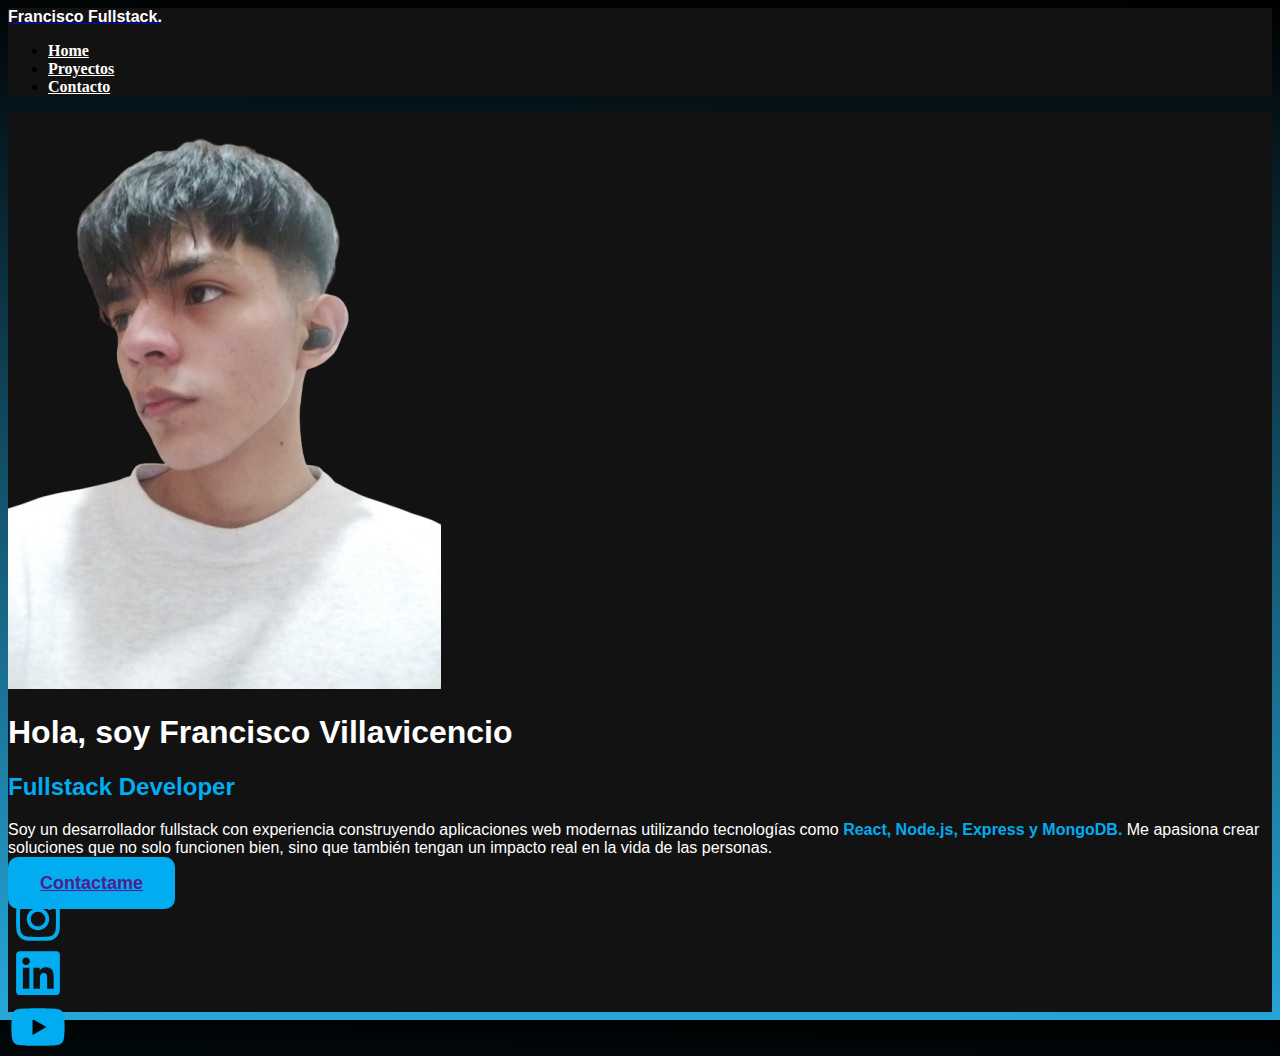
<file: index.html>
<!DOCTYPE html>
<html lang="en">

<head>
    <meta charset="UTF-8">
    <meta name="viewport" content="width=device-width, initial-scale=1.0">
    <title>Francisco - Fullstack</title>
    <link href="https://cdn.jsdelivr.net/npm/bootstrap@5.3.6/dist/css/bootstrap.min.css" rel="stylesheet"
        integrity="sha384-4Q6Gf2aSP4eDXB8Miphtr37CMZZQ5oXLH2yaXMJ2w8e2ZtHTl7GptT4jmndRuHDT" crossorigin="anonymous">
    <link rel="stylesheet" href="src/style/styles.css">
</head>

<body class="container-fluid  bacgorund--principal">
    <header class="d-flex flex-wrap justify-content-center py-3 mt-3 bacgorund--card rounded-top-5">
        <a href="/index.html" class=" d-flex align-items-center mb-2 mb-md-0 me-md-auto link-body-emphasis text-decoration-none">
            <span class="mx-4 fs-4 roboto-600">Francisco Fullstack.</span>
        </a>
        <ul class="nav nav-pills">
            <li class=" nav-item"><a href="./index.html" class="nav-link">Home</a></li>
            <li class="nav-item"><a href="./proyectos.html" class="nav-link">Proyectos</a></li>
            <li class="nav-item"><a href="./contacto.html" class="nav-link">Contacto</a></li>
        </ul>
    </header>
    <main class="d-flex flex-column flex-md-row-reverse align-items-center justify-content-center  gap-4 full-vh bacgorund--card  px-5 mb-2 rounded-bottom-5 shadow-lg">

        <div class="col-md-4 ">
            <img class=" rounded-circle img-fluid my-auto" src="./src/img/IMG_20230907_234016575_PORTRAIT-removebg-preview.png"
                alt="">
        </div>
        <div class="d-flex my-3 flex-column align-items-center align-items-md-start  gap-2">
            <div class="">
                <h1 class="fw-bold fs-1 roboto-600">Hola, soy Francisco Villavicencio</h1>
                <h2 class="fw-bold roboto-600">Fullstack Developer</h2>
                <p class="roboto-400">Soy un desarrollador fullstack con experiencia construyendo aplicaciones web
                    modernas
                    utilizando
                    tecnologías como <span class="roboto-600 color--principal"> React, Node.js, Express y
                        MongoDB.</span> Me apasiona crear soluciones que no solo funcionen
                    bien, sino que también tengan un impacto real en la vida de las personas.</p>
            </div>
            <div class="bton">
                <a class="text-decoration-none text-dark roboto-600 " href="">Contactame</a>
            </div>

            <section class="d-flex my-3">
                <div>
                    <a href="https://www.instagram.com/frann.villavicencio/">
                        <img width="60" height="50" src="./src/img/instagram-brands.svg" alt="img-instagram">
                    </a>
                </div>
                <div>
                    <a href="https://www.linkedin.com/in/franciscovillavicencio/">
                        <img width="60" height="50" src="./src/img/linkedin-brands.svg" alt="img-linkedin">
                    </a>
                </div>
                <div>
                    <a href="https://www.youtube.com/@FranCode09">
                        <img width="60" height="50" src="./src/img/youtube-brands.svg" alt="img-youtube">
                    </a>
                </div>
            </section>
        </div>

    </main>
    <!-- <footer class="bacgorund--card">
    </footer> -->
    <script src="https://cdn.jsdelivr.net/npm/bootstrap@5.3.6/dist/js/bootstrap.bundle.min.js"
        integrity="sha384-j1CDi7MgGQ12Z7Qab0qlWQ/Qqz24Gc6BM0thvEMVjHnfYGF0rmFCozFSxQBxwHKO"
        crossorigin="anonymous"></script>
</body>

</html>
</file>
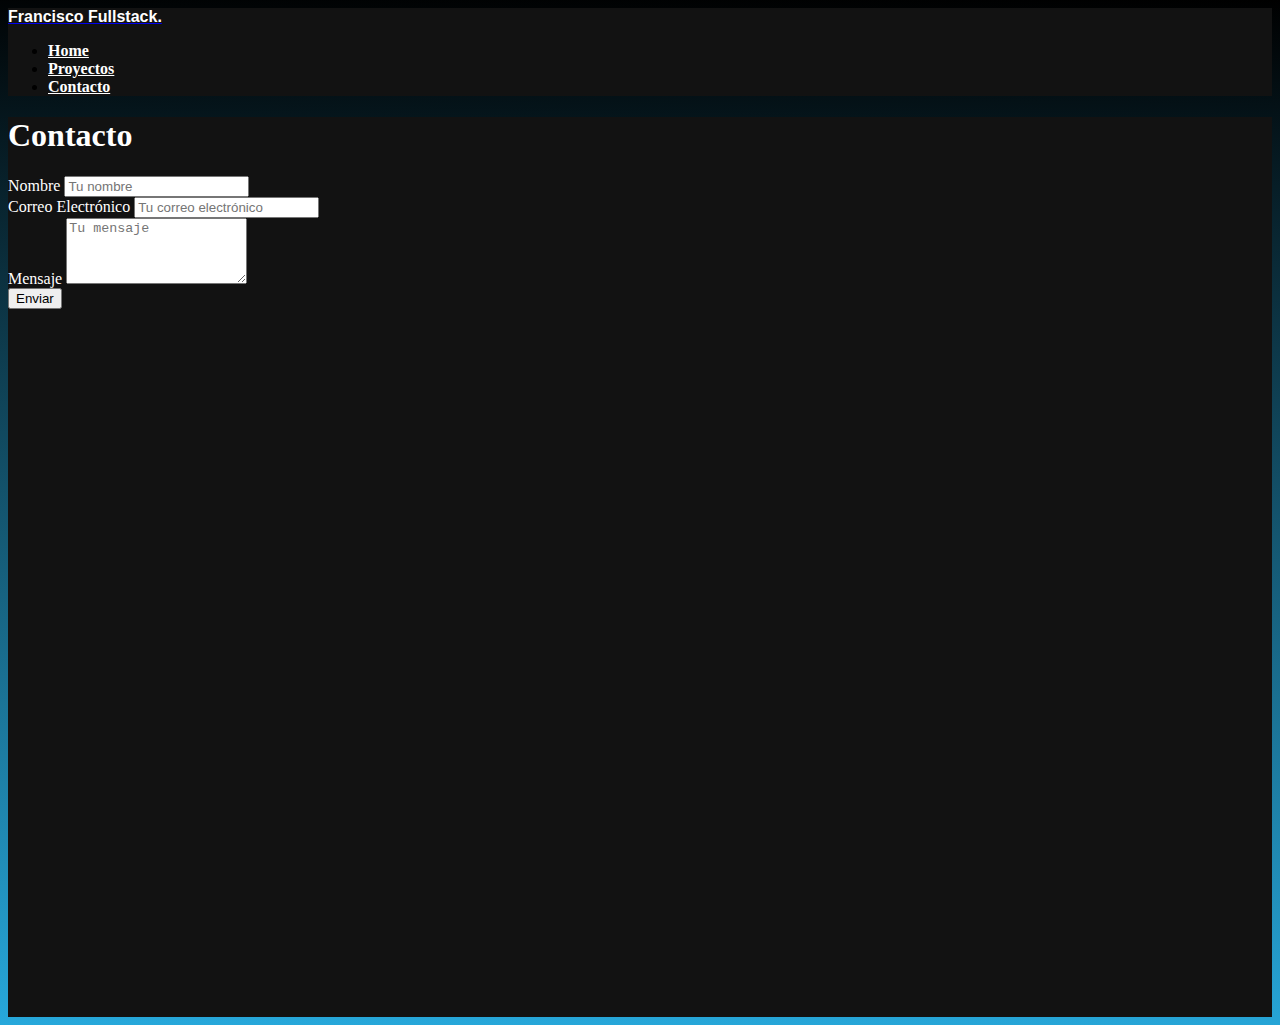
<file: contacto.html>
<!DOCTYPE html>
<html lang="en">

<head>
    <meta charset="UTF-8">
    <meta name="viewport" content="width=device-width, initial-scale=1.0">
    <title>Francisco - Fullstack</title>
    <link href="https://cdn.jsdelivr.net/npm/bootstrap@5.3.6/dist/css/bootstrap.min.css" rel="stylesheet"
        integrity="sha384-4Q6Gf2aSP4eDXB8Miphtr37CMZZQ5oXLH2yaXMJ2w8e2ZtHTl7GptT4jmndRuHDT" crossorigin="anonymous">
    <link rel="stylesheet" href="src/style/styles.css">
</head>

<body class="container-fluid  bacgorund--principal">
    <header class="d-flex flex-wrap justify-content-center py-3 mt-3 bacgorund--card rounded-top-5">
        <a href="/index.html"
            class=" d-flex align-items-center mb-2 mb-md-0 me-md-auto link-body-emphasis text-decoration-none">
            <span class="mx-4 fs-4 roboto-600">Francisco Fullstack.</span>
        </a>
        <ul class="nav nav-pills">
            <li class=" nav-item"><a href="./index.html" class="nav-link">Home</a></li>
            <li class="nav-item"><a href="./proyectos.html" class="nav-link">Proyectos</a></li>
            <li class="nav-item"><a href="./contacto.html" class="nav-link">Contacto</a></li>
        </ul>
    </header>
    <main class="full-vh vh--full bacgorund--card px-5 mb-2 rounded-bottom-5 shadow-lg">
        <h1 class="text-center py-3">Contacto</h1>
        <section class=" d-flex flex-column align-items-center justify-content-center gap-4">
            <div class="col-md-6">
                <form>
                    <div class="mb-3">
                        <label for="name" class="form-label">Nombre</label>
                        <input type="text" class="form-control" id="name" placeholder="Tu nombre">
                    </div>
                    <div class="mb-3">
                        <label for="email" class="form-label">Correo Electrónico</label>
                        <input type="email" class="form-control" id="email" placeholder="Tu correo electrónico">
                    </div>
                    <div class="mb-3">
                        <label for="message" class="form-label">Mensaje</label>
                        <textarea class="form-control" id="message" rows="4" placeholder="Tu mensaje"></textarea>
                    </div>
                    <button type="submit" class="btn btn-primary">Enviar</button>
                </form>
            </div>
        </section>
    </main>
    <!-- <footer class="bacgorund--card">
    </footer> -->
    <script src="https://cdn.jsdelivr.net/npm/bootstrap@5.3.6/dist/js/bootstrap.bundle.min.js"
        integrity="sha384-j1CDi7MgGQ12Z7Qab0qlWQ/Qqz24Gc6BM0thvEMVjHnfYGF0rmFCozFSxQBxwHKO"
        crossorigin="anonymous"></script>
</body>

</html>
</file>
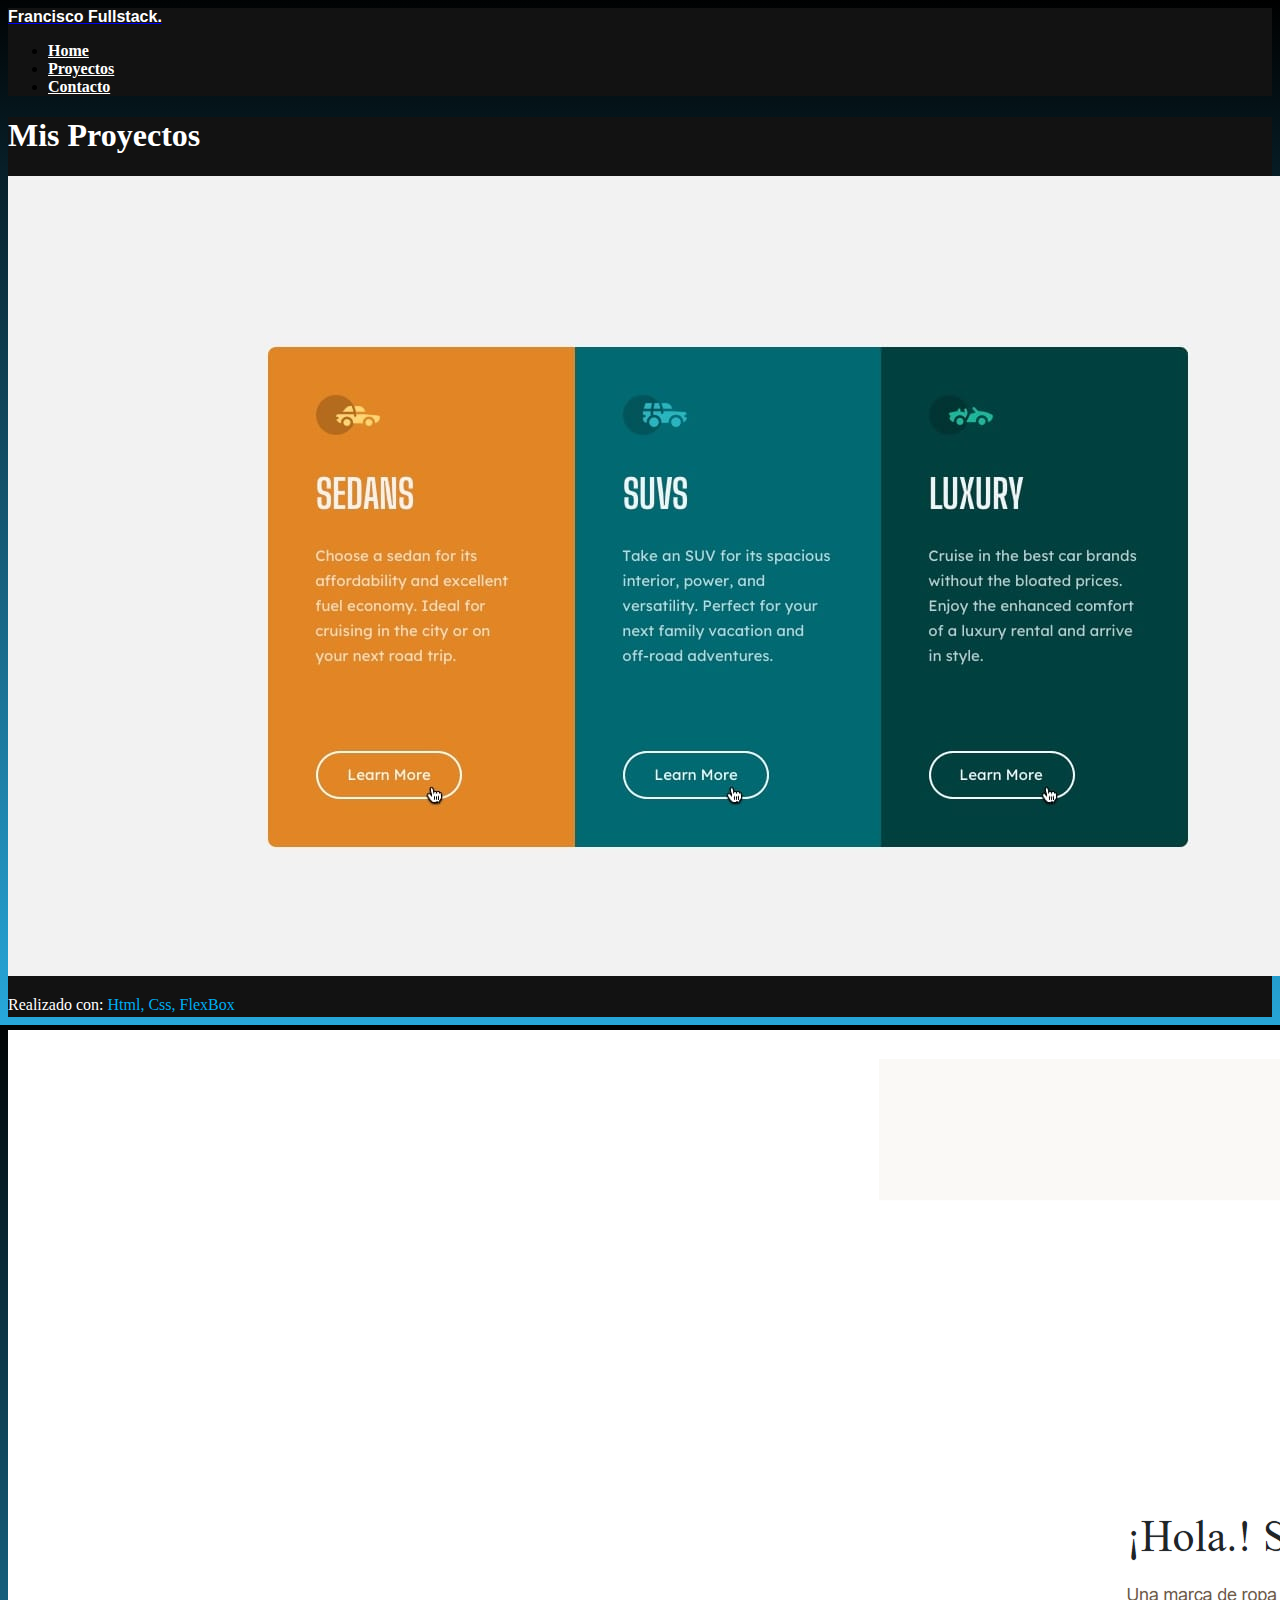
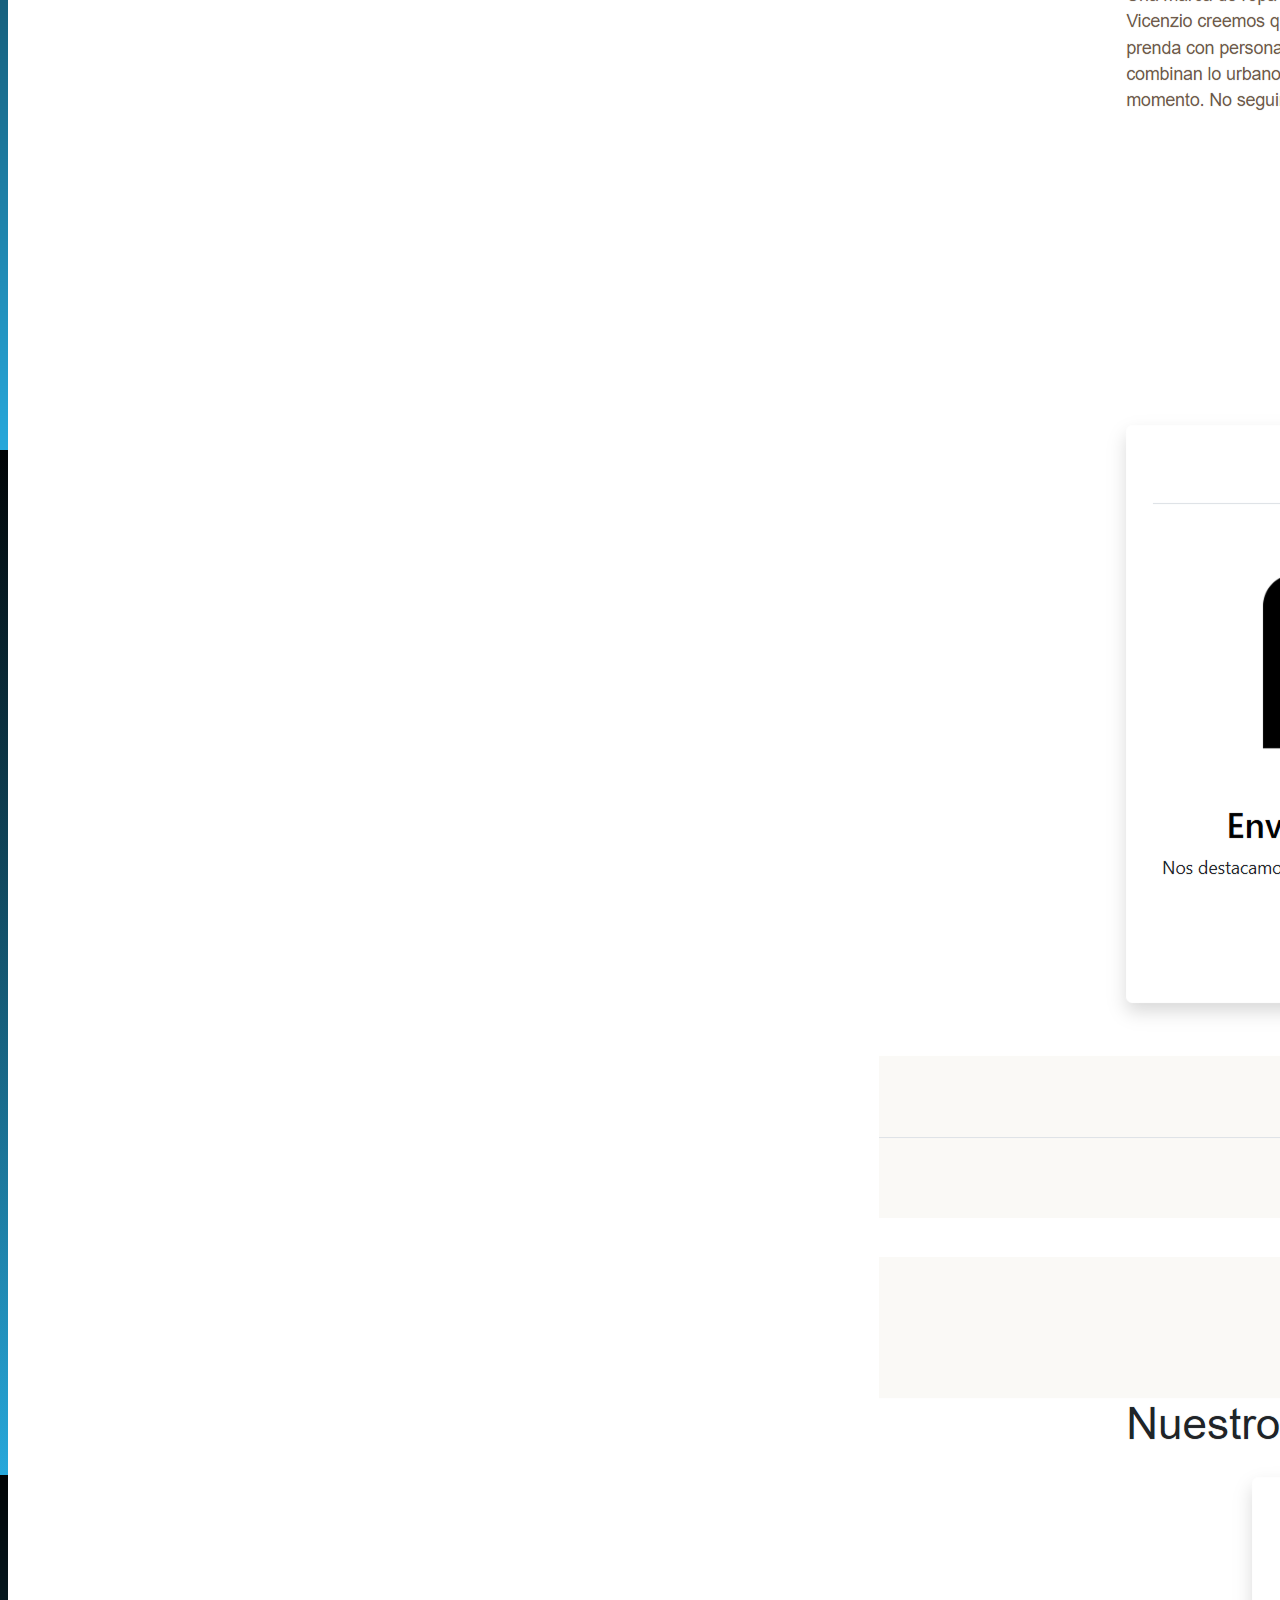
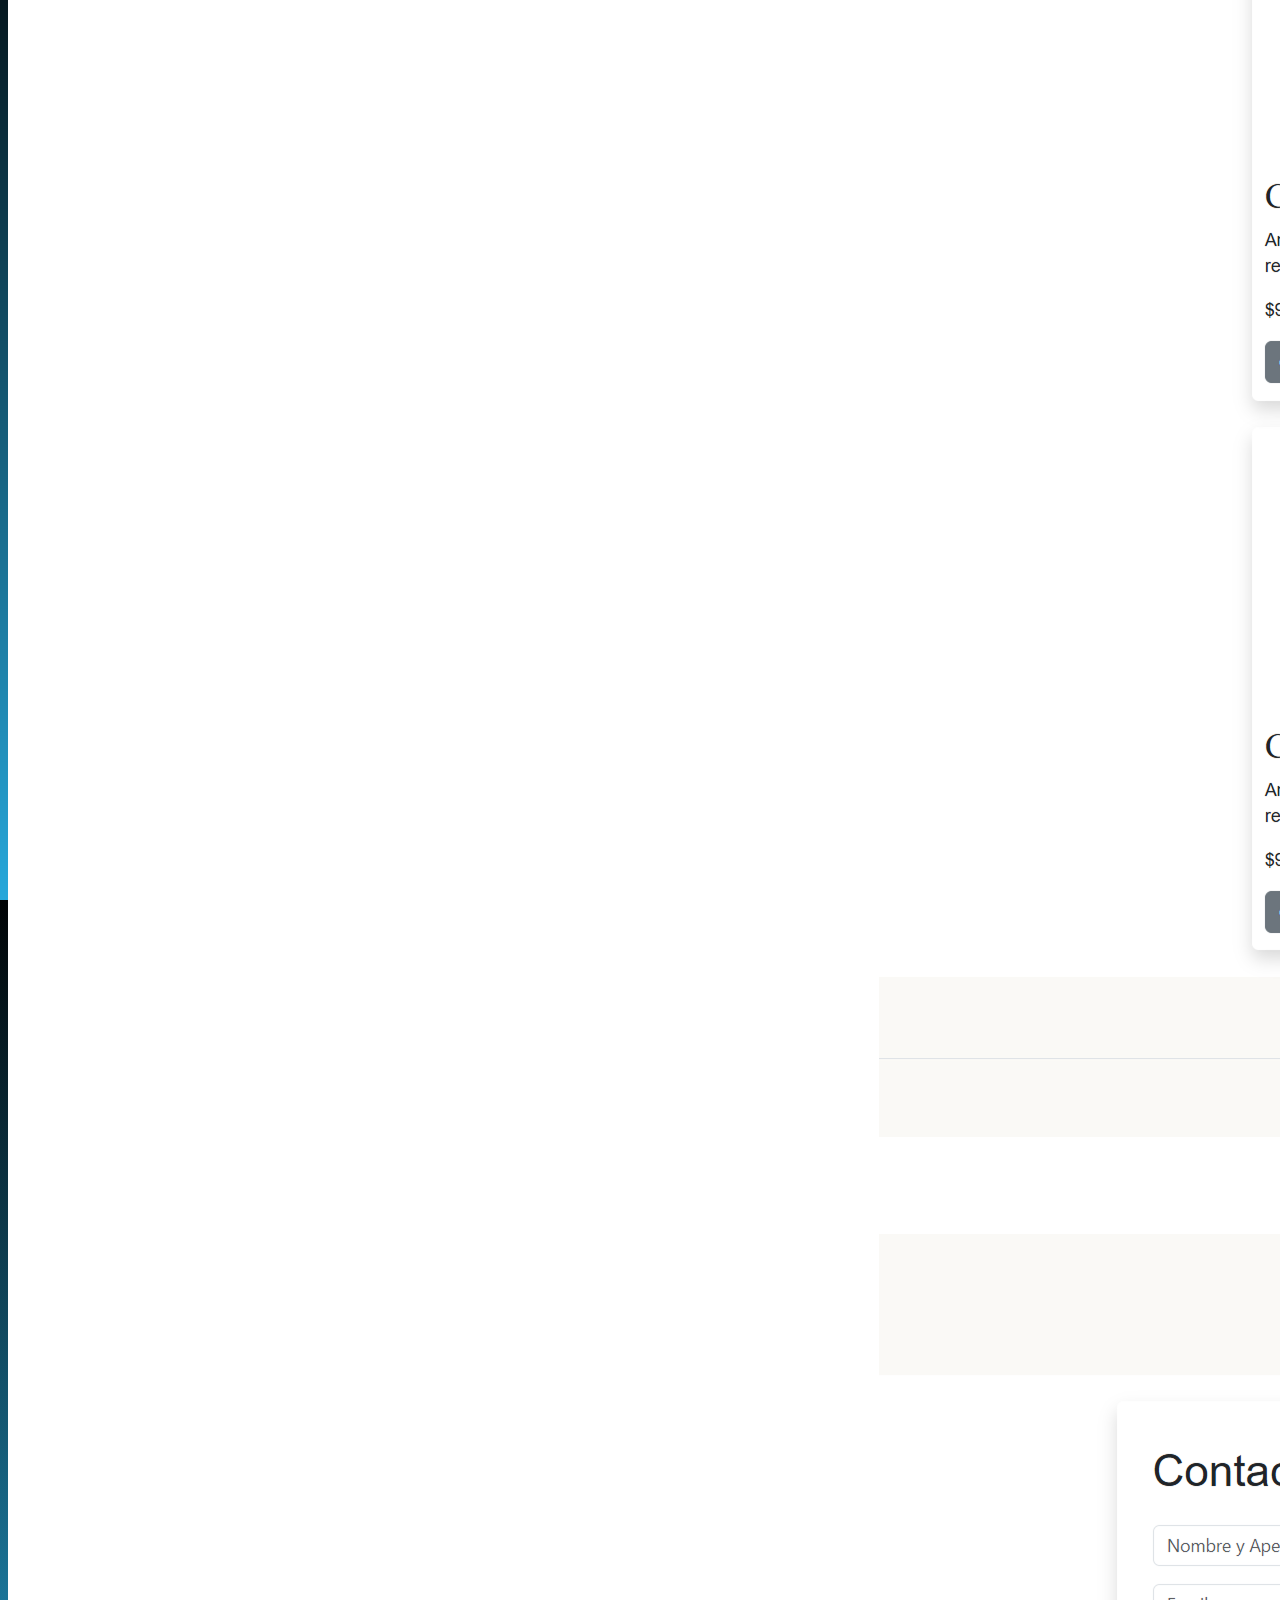
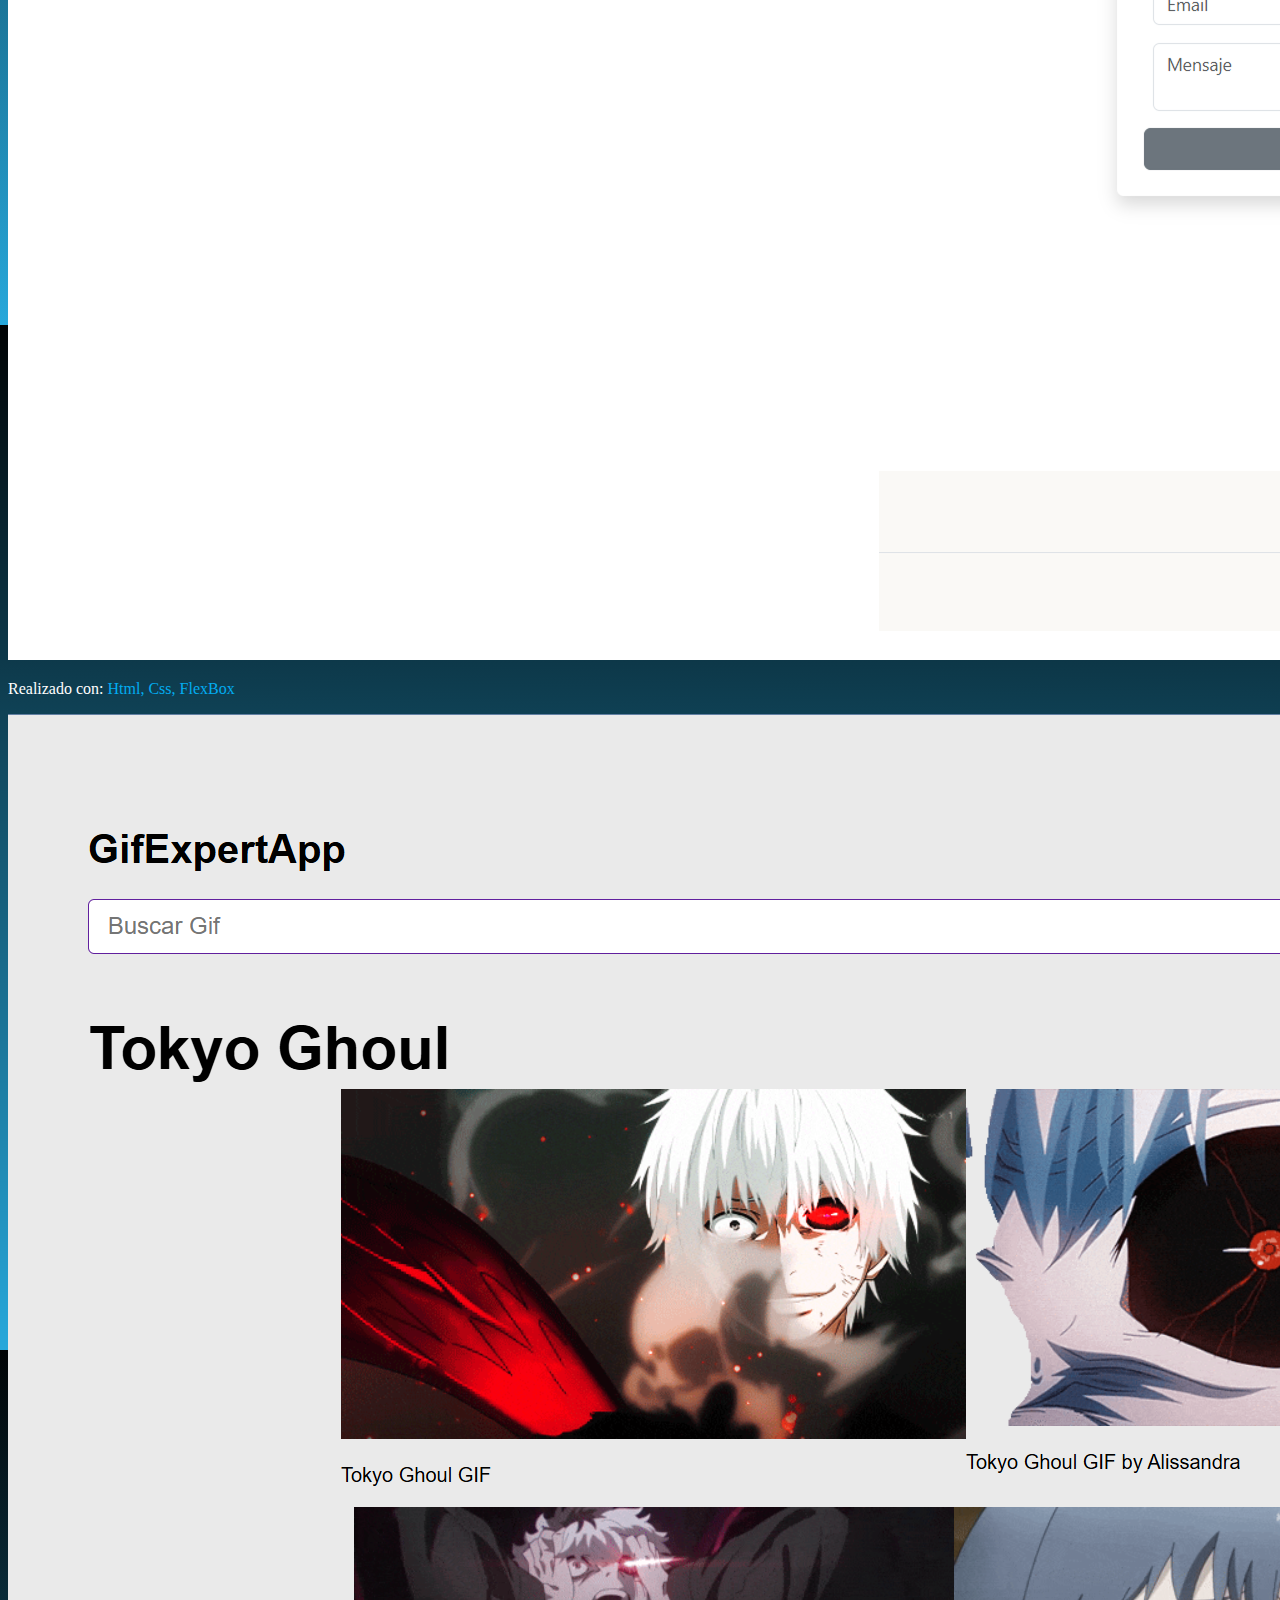
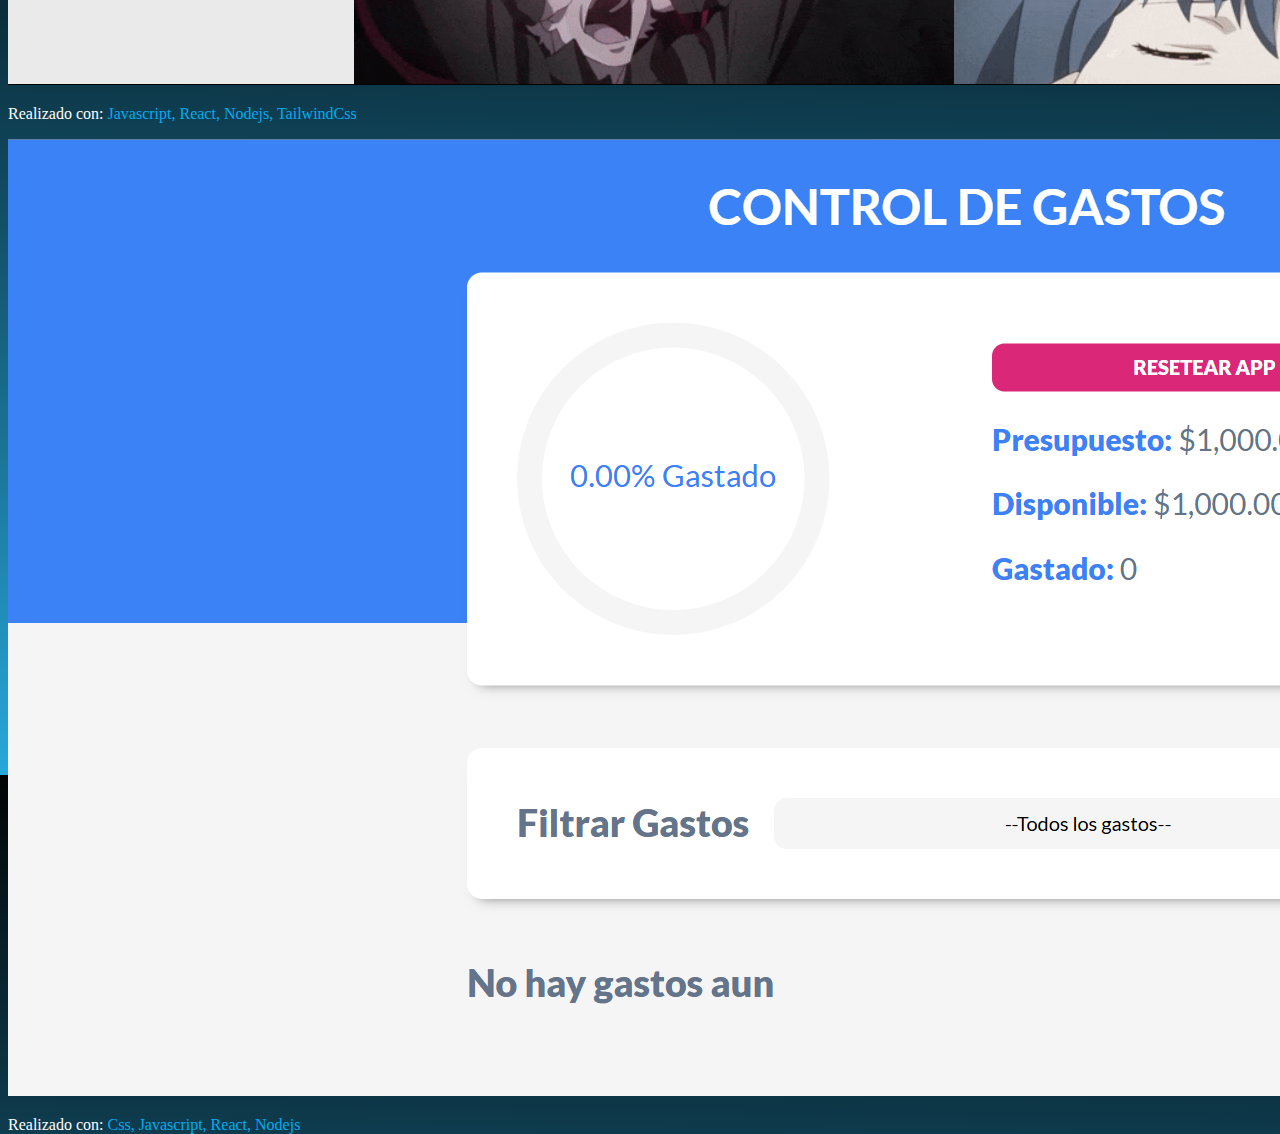
<file: proyectos.html>
<!DOCTYPE html>
<html lang="en">

<head>
    <meta charset="UTF-8">
    <meta name="viewport" content="width=device-width, initial-scale=1.0">
    <title>Francisco - Fullstack</title>
    <link href="https://cdn.jsdelivr.net/npm/bootstrap@5.3.6/dist/css/bootstrap.min.css" rel="stylesheet"
        integrity="sha384-4Q6Gf2aSP4eDXB8Miphtr37CMZZQ5oXLH2yaXMJ2w8e2ZtHTl7GptT4jmndRuHDT" crossorigin="anonymous">
    <link rel="stylesheet" href="src/style/styles.css">
</head>

<body class="container-fluid  bacgorund--principal">
    <header class="d-flex flex-wrap justify-content-center py-3 mt-3 bacgorund--card rounded-top-5">
        <a href="/index.html"
            class=" d-flex align-items-center mb-2 mb-md-0 me-md-auto link-body-emphasis text-decoration-none">
            <span class="mx-4 fs-4 roboto-600">Francisco Fullstack.</span>
        </a>
        <ul class="nav nav-pills">
            <li class=" nav-item"><a href="./index.html" class="nav-link">Home</a></li>
            <li class="nav-item"><a href="./proyectos.html" class="nav-link">Proyectos</a></li>
            <li class="nav-item"><a href="#" class="nav-link">Contacto</a></li>
        </ul>
    </header>
    <main class="full-vh bacgorund--card  px-5 mb-2 rounded-bottom-5 shadow-lg">
        <h1 class="text-center py-3">Mis Proyectos</h1>
        <section class=" row row-cols-2 gap-2 justify-content-center">
            <div class="col-10 col-md-5 ">
                <div>
                    <a href="https://franciscov08.github.io/FrontendMentor__3-column-preview-card-component/">
                        <img class="img-proyect image-wrapper img-fluid my-auto" src="./src/img/active-states.jpg"
                            alt="">
                    </a>
                </div>
                <p> Realizado con:
                    <span class="color--principal fw-bold">Html, Css, FlexBox</span>
                </p>
            </div>
            <div class="col-10 col-md-5 ">
                <div>
                    <a href="https://franciscov08.github.io/Proyecto__CoderHouse-DevWeb/">
                        <img class="img-proyect image-wrapper img-fluid my-auto" src="./src/img/My-app-desing-2.png" alt="">
                    </a>
                </div>
                <p> Realizado con:
                    <span class="color--principal fw-bold">Html, Css, FlexBox</span>
                </p>
            </div>
            <div class="col-10 col-md-5">
                <div>
                    <a href="https://fluffy-kataifi-e67aac.netlify.app/">

                        <img class="img-proyect image-wrapper img-fluid my-auto"
                        src="./src/img/Captura de pantalla 2025-06-07 041120.png" alt="">
                    </a>
                </div>
                <p> Realizado con:
                    <span class="color--principal fw-bold">Javascript, React, Nodejs, TailwindCss</span>
                </p>
            </div>
            <div class="col-10 col-md-5">
                <div>
                    <a href="https://controlgastos-react-dc1898.netlify.app/">
                        <img class="img-proyect image-wrapper img-fluid my-auto"
                        src="./src/img/Captura de pantalla 2025-06-07 041501.png" alt="">
                    </a>
                    </div>
                <p> Realizado con:
                    <span class="color--principal fw-bold">Css, Javascript, React, Nodejs</span>
                </p>
            </div>
        </section>


    </main>
    <!-- <footer class="bacgorund--card">
    </footer> -->
    <script src="https://cdn.jsdelivr.net/npm/bootstrap@5.3.6/dist/js/bootstrap.bundle.min.js"
        integrity="sha384-j1CDi7MgGQ12Z7Qab0qlWQ/Qqz24Gc6BM0thvEMVjHnfYGF0rmFCozFSxQBxwHKO"
        crossorigin="anonymous"></script>
</body>

</html>
</file>
<file: src/style/styles.css>
** {
  margin: 0;
  padding: 0;
  box-sizing: border-box;
}

.color--principal {
  color: #02ACF0;
}

.bacgorund--principal {
  background: #27a8db;
  background: linear-gradient(1deg, rgb(39, 168, 219) 0%, rgb(0, 0, 0) 100%);
}

.bacgorund--card {
  background-color: #121212;
}

@media (min-width: 768px) {
  .full-vh {
    height: 100vh;
  }
}
.roboto-600 {
  font-family: "Roboto", sans-serif;
  font-optical-sizing: auto;
  font-weight: 600;
  font-style: normal;
  font-variation-settings: "wdth" 100;
}

.roboto-400 {
  font-family: "Roboto", sans-serif;
  font-optical-sizing: auto;
  font-weight: 400;
  font-style: normal;
  font-variation-settings: "wdth" 100;
}

body {
  background-color: #121212;
  height: 100%;
}

header span {
  color: white;
  font-weight: bold;
}
header .nav-link {
  color: white;
  font-weight: bolder;
}
header .nav-link:hover {
  color: #02ACF0;
}

main {
  color: white;
}
main h2 {
  color: #02ACF0;
}
main .bton {
  background-color: #02ACF0;
  padding: 1rem 2rem;
  border-radius: 10px;
  font-weight: bold;
  font-size: large;
  display: inline;
}

footer section div img {
  color: blue;
  fill: blue;
}

/*# sourceMappingURL=styles.css.map */
</file>
